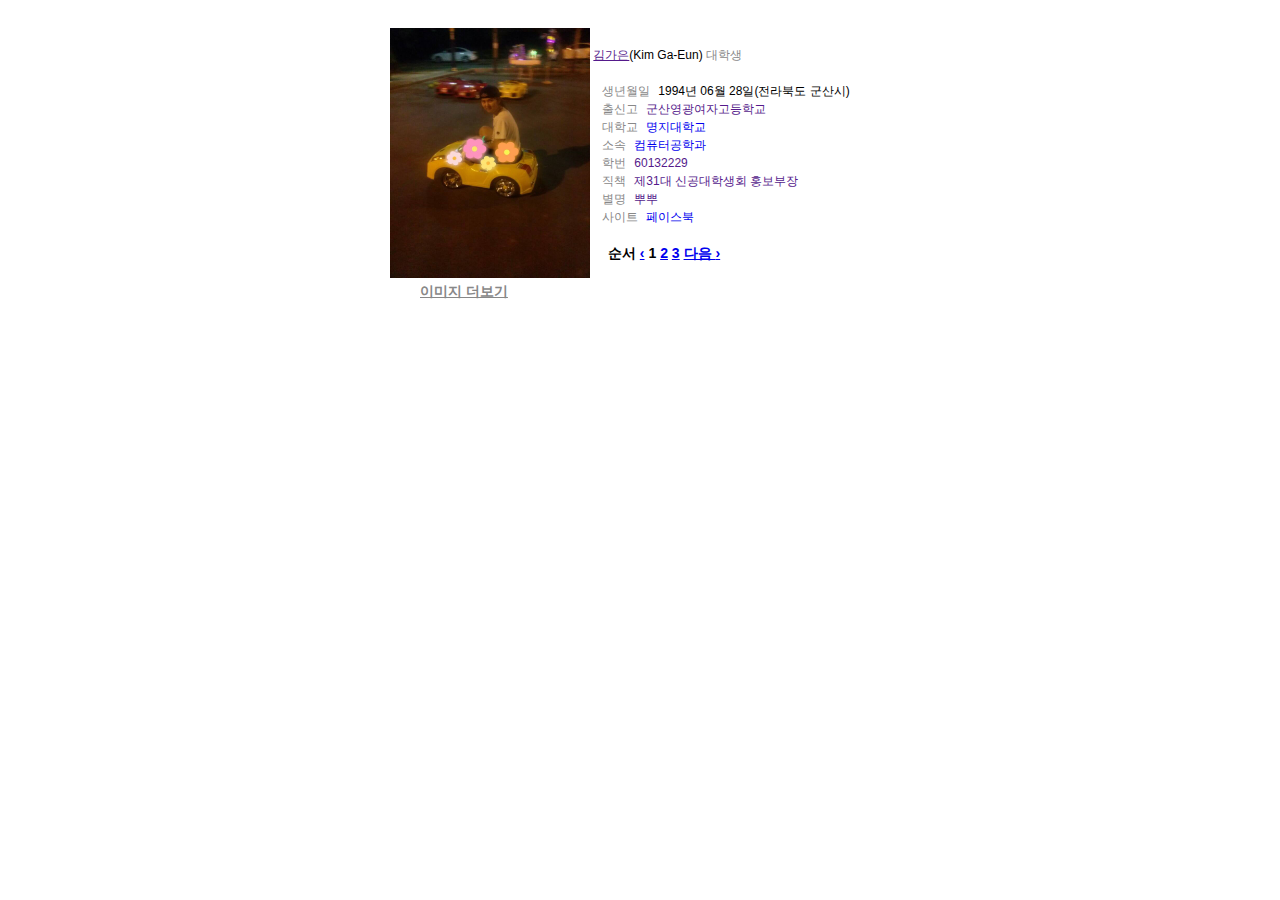
<file: HW1/index.html>
<!DOCTYPE html>
<html lang = "ko">
<head>
<meta charset="utf-8">
	<title> 자기 소개</title>

	<link href="./stylesheet/ex1.css" rel="stylesheet" type="text/css">
	<link href="./stylesheet/ex2.css" rel="stylesheet" type="test/css">
</head>

<body>
	<div id="wrap">
		<div id="left">
			<h3>
			<img src="./images/images1.jpg" width="200" height="250" alt="김가은"/><br>
			<a href="">   이미지 더보기</a>
		</h3>
		</div>

		<div id="right">
			<div id="right_top">
				<br>
				&nbsp;<a href="">김가은</a>(Kim Ga-Eun)<span class="gray"> 대학생</span>
			</div>
			<br>
		
			<div id="right_middle">
				<span class="gray">&emsp;생년월일</span> 1994년 06월 28일(전라북도 군산시)<br>
				<span class="gray">&emsp;출신고</span> <a href=""> 군산영광여자고등학교</a><br>
				<span class="gray">&emsp;대학교</span> <a href = "http://www.mju.ac.kr/" target="_blank"> 명지대학교</a><br>
				<span class="gray">&emsp;소속</span>  <a href = "http://컴공.kr/" target="_blank"> 컴퓨터공학과 </a><br>
				<span class="gray">&emsp;학번</span> <a href=""> 60132229 </a><br>
				<span class="gray">&emsp;직책</span> <a href=""> 제31대 신공대학생회 홍보부장 </a><br>
				<span class="gray">&emsp;별명</span> <a href=""> 뿌뿌 </a><br>
				<span class="gray">&emsp;사이트</span> <a href="https://www.facebook.com/profile.php?id=100003711233487" target="_blank"> 페이스북 </a><br>
				<br>
			</div>
		
	<div class="pagination">
		<h3>
		<span class="black">&emsp;</span> 순서 <a href=""></a>
		<a href="#" class="direction"><span>&lsaquo;</span></a>
		<strong>1</strong>
		<a href = "./index2.html">2</a>
		<a href="./index3.html">3</a>
		<a href = "./index2.html" class="direction"> 다음 <span>&rsaquo;</span></a>
		</h3>
	</div>

</div>
			
		</div>

</body>
</html>
</file>
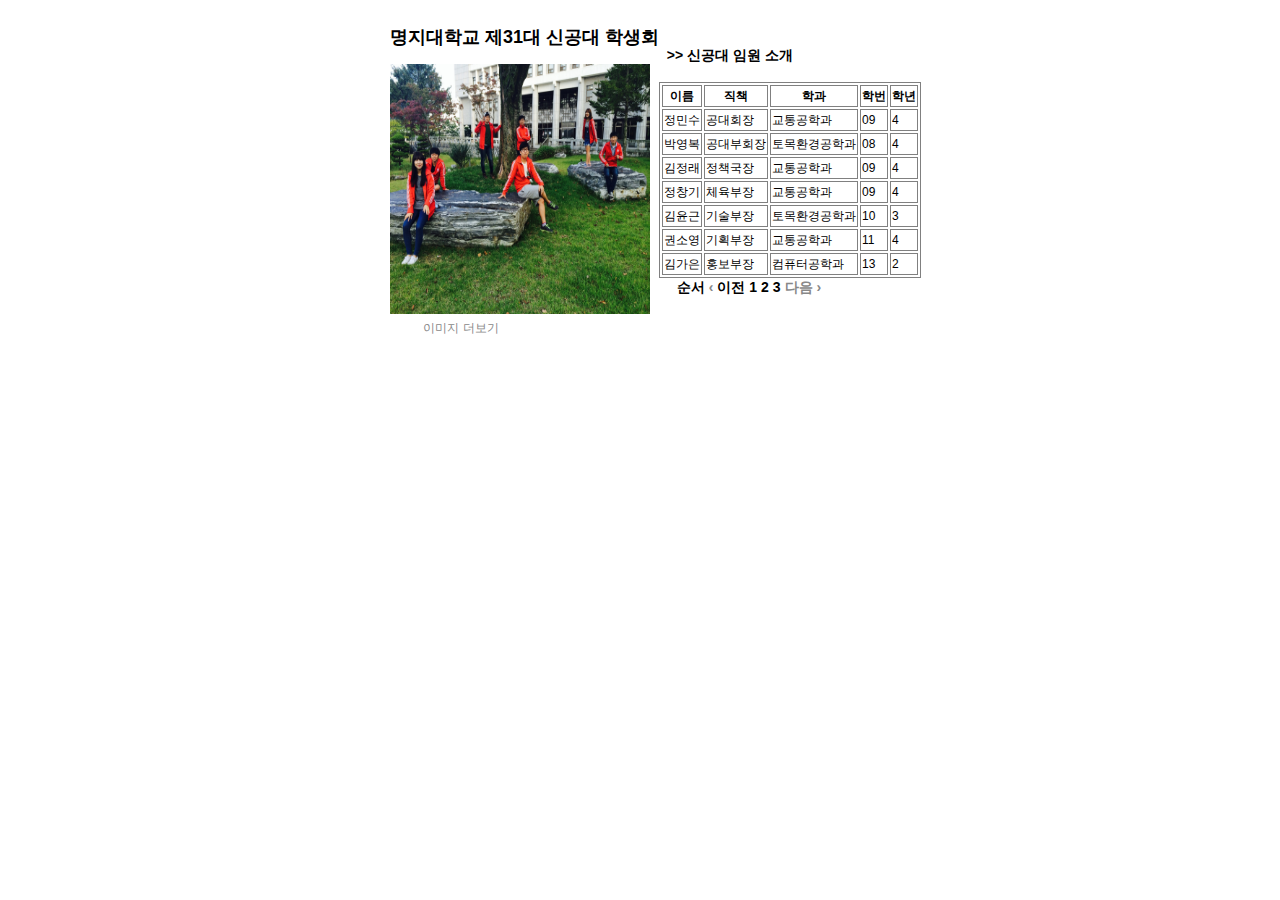
<file: HW1/index2.html>
<!DOCTYPE html>
<html lang = "ko">
<head>
<meta charset="utf-8">
	<title> 학생회 소개</title>
	<link href="./stylesheet/hw1.css" rel="stylesheet" type="text/css">
	<link href="./stylesheet/ex1.css" rel="stylesheet" type="text/css">
	<link href="./stylesheet/ex2.css" rel="stylesheet" type="text/css">
</head>

<body>
	<div id="wrap">
		<div id="left">
			<h2> 명지대학교 제31대 신공대 학생회 </h2><br>
			<img src="./images/images2.jpg" width="260" height="250" alt="신공대 학생회"/><br>
			<a href="">&nbsp;이미지 더보기</a>
		</div>
		</div>
		
		<div id="right">
			<br>
			<div id="right_top">
				<h3>
				&nbsp;<a href=""> >> 신공대 임원 소개</a><span class=""></span>
			</h3>
			<br>
		
		<table border="1">
			
			<tr>
				<th>이름</th><th>직책</th>
				<th>학과</th><th>학번</th>
				<th>학년</th>
			</tr>
			<tr>
				<td><a href="https://www.facebook.com/Minsu0513?fref=ts/" target="_blank">
					정민수
				</a></td>
				<td>공대회장</td>
				<td>교통공학과</td>				
				<td>09</td>
				<td>4</td>
			</tr>

			<tr>
				<td><a href="https://www.facebook.com/youngbok.park.9?fref=ts/" target="_blank">
					박영복
				</a></td>
				<td>공대부회장</td>
				<td>토목환경공학과</td>
				<td>08</td>
				<td>4</td>
			</tr>
		
			<tr>
				<td>김정래</td>
				<td>정책국장</td>
				<td>교통공학과</td>				
				<td>09</td>
				<td>4</td>
			</tr>

			<tr>
				<td><a href="https://www.facebook.com/onlyone.jung?fref=ts/" target="_blank">
					정창기
				</a></td>
				<td>체육부장</td>
				<td>교통공학과</td>				
				<td>09</td>
				<td>4</td>
			</tr>

			<tr>
				<td>김윤근</td>
				<td>기술부장</td>
				<td>토목환경공학과</td>				
				<td>10</td>
				<td>3</td>
			</tr>
	
			<tr>
				<td><a href="https://www.facebook.com/soyoung.kwon.73?fref=ts/" target="_blank">
					권소영
				</a></td>
				<td>기획부장</td>
				<td>교통공학과</td>				
				<td>11</td>
				<td>4</td>
			</tr>

			<tr>
				<td><a href="./과제1.html" target="_blank">
					김가은
				</a></td>
				<td>홍보부장</td>
				<td>컴퓨터공학과</td>				
				<td>13</td>
				<td>2</td>
				</tr>
	
		</table>
		</div>
	</div>



	<div class="pagination">
			<h3>
		<span class="black">&emsp;</span> 순서 <a href=""></a>
		<a href="#" class="direction"><span>&lsaquo;</span></a>
		<a href = "./index.html"> 이전 </a>
		<a href = "./index.html">1</a>
		<strong>2</strong>
		<a href="./index3.html">3</a>
		<a href = "./index3.html" class="direction"> 다음 <span>&rsaquo;</span></a>
		</h3>
	</div>


</body>
</html>
</file>
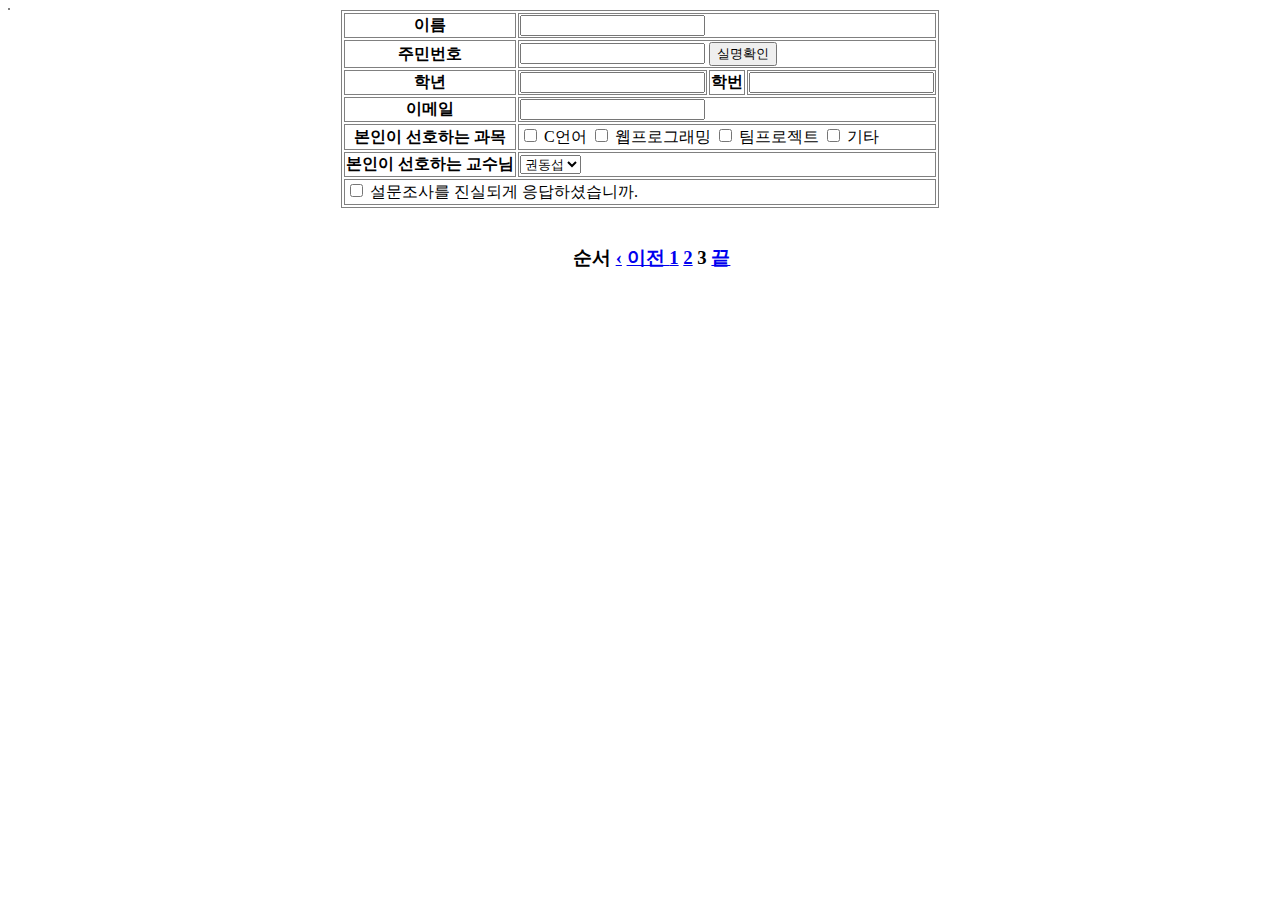
<file: HW1/index3.html>
<!DOCTYPE html>
<html lang = "ko">
<head>
<meta charset="utf-8">
	<title> 설문조사</title>
	<link href="./stylesheet/hw1.css" rel="stylesheet" type="text/css">
	<link href="./stylesheet/ex2.css" rel="stylesheet" type="test/css">
</head>

<body>

		<form action="index3.html" method="post">
	
			<table style = "border:1" >
			</table>
				<table style = "margin:0 auto">
				<tr>
					<th>이름</th>
					<td colspan="3">
						<input type="text"/>
					</td>
				</tr>
				<tr>
					<th>주민번호</th>
					<td colspan="3">
						<input type="number"/>
						<input type="button" value="실명확인"/>
					</td>
				</tr>
				<tr>
					<th>학년</th>
					<td>
						<input type="number"/>
					</td>
					<th>학번</th>
					<td>
						<input type="number"/>
					</td>
				</tr>
				<tr>
					<th>이메일</th>
					<td colspan="3">
						<input type="text"/>
					</td>
				</tr>
				<tr>
					<th>본인이 선호하는 과목</th>
					<td colspan="3">
						<input type="checkbox" name="apply"/> C언어
						<input type="checkbox" name="apply"/> 웹프로그래밍
						<input type="checkbox" name="apply"/> 팀프로젝트
						<input type="checkbox" name="apply"/> 기타
					</td>
				</tr>

				<tr>
					<th>본인이 선호하는 교수님</th>
					<td colspan="3">
						<select>
							<option value="권동섭">권동섭</option>
							<option value="류연승">류연승</option>
							<option value="조세형">조세형</option>
							<option value="이충기">이충기</option>
							<option value="최성운">최성운</option>
							<option value="김상귀">김상귀</option>
							<option value="장희정">장희정</option>
							<option value="etc">기타</option>
						</select>
					</td>
				</tr>
				<tr>
					<td colspan="4">
						<input type="checkbox" name="apply"/> 설문조사를 진실되게 응답하셨습니까.
					</td>
				</tr>
				</table>
		
		

			<div class="wrap">
				<div class="inner">
					<br>
		<div class="pagination">
			<h3>
			<span class="black">&emsp;</span> 순서 <a href=""></a>
			<a href="#" class="direction"><span>&lsaquo;</span></a>
			<a href = "./index2.html"> 이전 </a>
			<a href = "./index.html">1</a>
			<a href="./index2.html">2</a>
			<strong>3</strong>
			<a href="#" > 끝
			</a>
			</h3>
		</div>
	</div>
</div>

		</form>

	</body>
</html>
</file>
<file: HW1/stylesheet/ex1.css>
html{color:#000;
		background:#fff;
		padding:20px 0;
		font: 12px/18px "���� ����", "Malgun Gothic", "����", "Gulim", Verdan, Arial, Tahoma;
}
h1,h2,h3,h4,h5,h6{margin:0;padding:0;}
#wrap {width:500px;
			margin:0 auto;
			background-color:#fff
}

#left{float:left;}

#left a{color:#888; text-align:center; margin:5px 30px;}

#right_top{margin:0 0 0 10px;}

#right_middle a{text-decoration:none;}

span.gray{color:#888; margin:0 5px 0 0;}

 table, td, th { border: 1px solid gray}
</file>
<file: HW1/stylesheet/ex2.css>
html{color:#000;
		background:#fff;
		padding:20px 0;
		font: 12px/18px "���� ����", "Malgun Gothic", "����", "Gulim", Verdan, Arial, Tahoma;
}
h1,h2,h3,h4,h5,h6{margin:0;padding:0;}

span{color:#888; text-decoration:none;}

a{color:#000; text-decoration:none; font-weight=bold;}

a:hover{color:#ff0000; text-decoration:none; font-weight=bold;}

a.direction{color:#888;}
</file>
<file: HW1/stylesheet/hw1.css>
table,td,th{border: 1px solid gray}
 .wrap{text-align: center;}
.inner{solid #2e2e2e;display: inline-block;}
</file>
